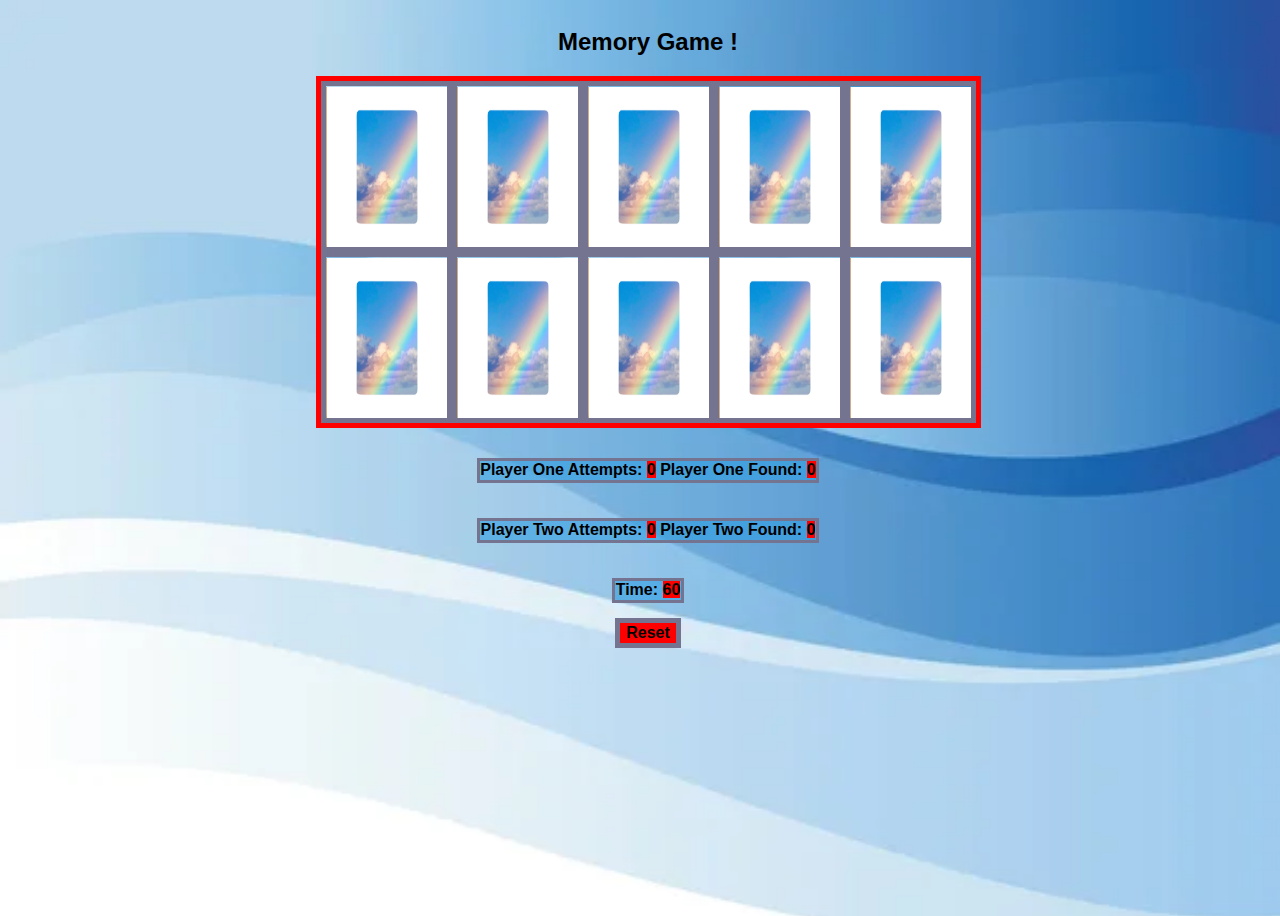
<file: index.html>
<!DOCTYPE html>
<html lang="en">
<head>
   <meta charset="UTF-8">
   <meta http-equiv="X-UA-Compatible" content="IE=edge">
   <meta name="viewport" content="width=device-width, initial-scale=1.0">
   <title>Document</title>
   <link rel="stylesheet" href="css/style.css">
</head>
<body>
   <div class="pageContainer">
      <h2>Memory Game !</h2>
      <div class="gameGrid">
         <!-- <img src="./images/card_A.webp"></img> // testing -->
      </div>
      <!-- <p>Attempts: <span id "attemptsHolder"></span>  Found: <span id="foundHolder"></span></p> // for only player game -->
      
      <p>Player One Attempts:  <span id="playerOneAttemptsHolder"></span>     Player One Found:  <span id="playerOneFoundHolder"></span></p>
      <p>Player Two Attempts:  <span id="playerTwoAttemptsHolder"></span>     Player Two Found:  <span id="playerTwoFoundHolder"></span></p>
      <p>Time:   <span id="timeHolder"></span></p>
      <button  onClick="window.location.reload()">Reset</button>
      <!-- https://stackoverflow.com/questions/29884654/button-that-refreshes-the-page-on-click -->
      <!-- <button class= "play-music">Play Music</button>
      <button class= "play-music">Stop Music</button> -->
   </div>
   <script type="text/javascript" src = "js/app.js"></script>
</body>
</html>
</file>
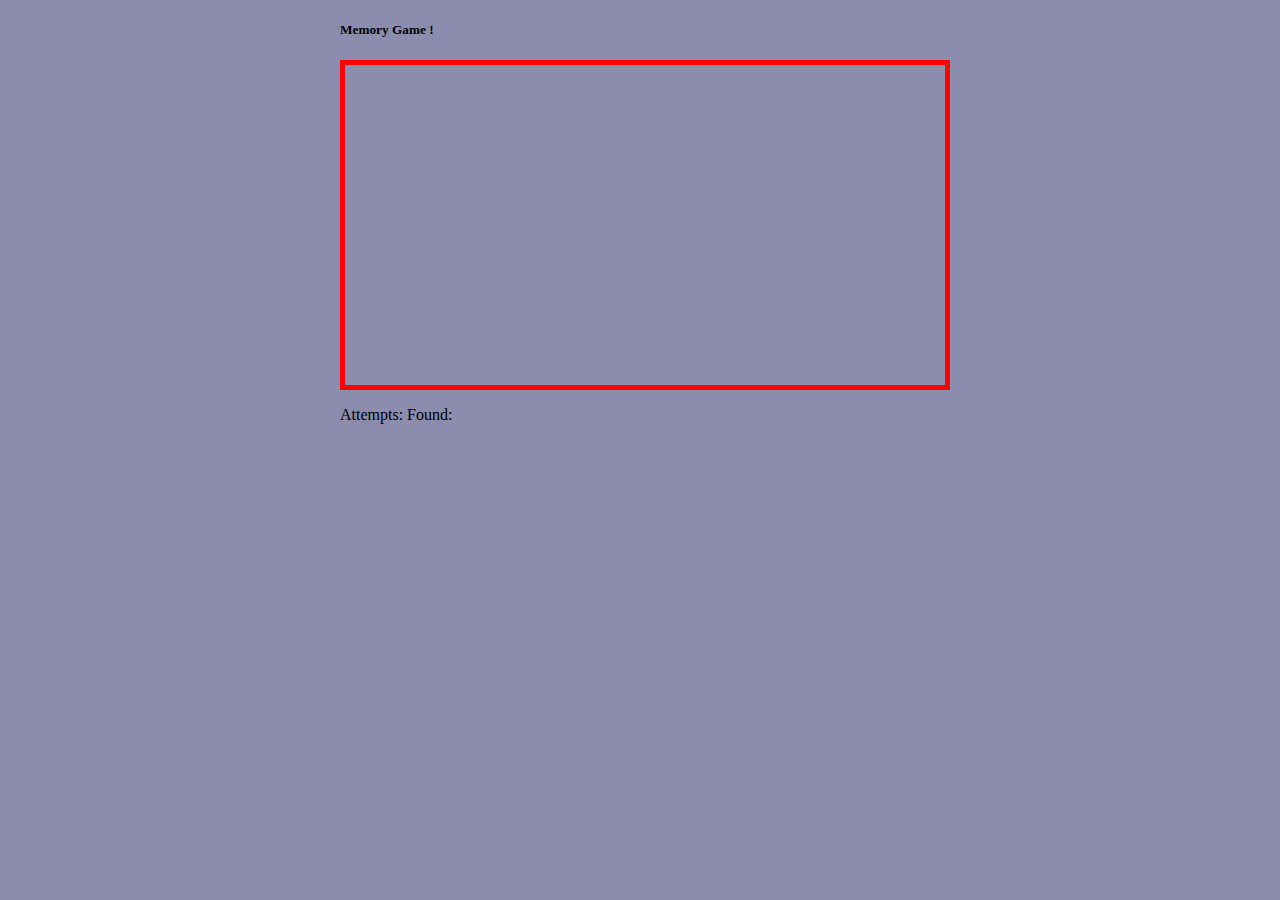
<file: images/Document.html>
<!DOCTYPE html>
<!-- saved from url=(0034)http://127.0.0.1:5500/3-Card-Game/ -->
<html lang="en"><head><meta http-equiv="Content-Type" content="text/html; charset=UTF-8">
   
   <meta http-equiv="X-UA-Compatible" content="IE=edge">
   <meta name="viewport" content="width=device-width, initial-scale=1.0">
   <title>Document</title>
   <link rel="stylesheet" href="./Document_files/style.css">
</head>
<body>
   <div class="pageContainer">
      <h5>Memory Game !</h5>
      <div class="gameGrid">
         <!-- <img src="./images/card_A.webp"></img> -->
      </div>
      <p>Attempts: <span class="attemptsHolder"></span> Found: <span class="foundHolder"></span></p>

   </div>
   <script type="text/javascript" src="./Document_files/app.js"></script>
<!-- Code injected by live-server -->
<script type="text/javascript">
	// <![CDATA[  <-- For SVG support
	if ('WebSocket' in window) {
		(function () {
			function refreshCSS() {
				var sheets = [].slice.call(document.getElementsByTagName("link"));
				var head = document.getElementsByTagName("head")[0];
				for (var i = 0; i < sheets.length; ++i) {
					var elem = sheets[i];
					var parent = elem.parentElement || head;
					parent.removeChild(elem);
					var rel = elem.rel;
					if (elem.href && typeof rel != "string" || rel.length == 0 || rel.toLowerCase() == "stylesheet") {
						var url = elem.href.replace(/(&|\?)_cacheOverride=\d+/, '');
						elem.href = url + (url.indexOf('?') >= 0 ? '&' : '?') + '_cacheOverride=' + (new Date().valueOf());
					}
					parent.appendChild(elem);
				}
			}
			var protocol = window.location.protocol === 'http:' ? 'ws://' : 'wss://';
			var address = protocol + window.location.host + window.location.pathname + '/ws';
			var socket = new WebSocket(address);
			socket.onmessage = function (msg) {
				if (msg.data == 'reload') window.location.reload();
				else if (msg.data == 'refreshcss') refreshCSS();
			};
			if (sessionStorage && !sessionStorage.getItem('IsThisFirstTime_Log_From_LiveServer')) {
				console.log('Live reload enabled.');
				sessionStorage.setItem('IsThisFirstTime_Log_From_LiveServer', true);
			}
		})();
	}
	else {
		console.error('Upgrade your browser. This Browser is NOT supported WebSocket for Live-Reloading.');
	}
	// ]]>
</script>
</body></html>
</file>
<file: css/style.css>
body{
   background-attachment: fixed;
   background-color: rgb(140, 140, 175);
   background-image: url(../images/blue-wave.jpeg);
   background-repeat: no-repeat;
   background-size: cover;
   height: 100vh; /* relative to window */
   width: 100vw;
}
.pageContainer{
   display: flex;
   justify-content: center;
   align-items: center;
   margin: 0 auto;  /* make them cente whole container content */
   /* position: absolute; top left coner */
   flex-direction: column;
   margin:  auto;
} 
.gameGrid{
   display: grid;
   border: 5px solid red;
   grid-template-columns: repeat(5, 131px) ;
   grid-template-rows: repeat(2, 171px);
   perspective: 800px; /* to rotate image nicely */
   grid-gap: .2rem .1rem 2rem 1rem;
} 
.gameGrid img{
   width: 120px;
   height: 160px;
   border: 5px solid rgb(116, 116, 145);
   padding: 1px 0px 0px 1px;
   position: absolute;
}
.card{
   position: relative;
   transform-style: preserve-3d;
   /* transform: rotateY(180deg); not needed because we will use the toggle card*/
   transition: all 0.8s ease;
}
.toggleCard{
   transform: rotateY(180deg);
}
.back{
   transform: scaleX(-1); /* because of flip image in x axis */
}
.front{ 
   /* cursor: pointer; */
   pointer-events: none;
   backface-visibility: hidden;
}
p{
   background-color: rgba(44, 156, 226, 0.575);
   padding: .5px;
   font-family: Arial, Helvetica, sans-serif;
   font-size: medium;
   font-weight: bolder;
   text-decoration-color: red;
   border: 3px solid rgb(116, 116, 145);
   margin: 30px 0px 05px 0px;
   
}
h2{
   font-family: Arial, Helvetica, sans-serif;  
   
}
button{
   background-color: red;
   font-family: Arial, Helvetica, sans-serif;
   font-weight: bolder;
   font-size: medium;
   border: 5px solid rgb(116, 116, 145);
   margin: 10px 0px 0px 0px;
  
}  
#playerOneFoundHolder ,#playerOneAttemptsHolder{
   background-color: red;
   box-sizing: content-box;
}
#playerTwoFoundHolder ,#playerTwoAttemptsHolder{
   background-color: red;
   box-sizing: content-box;
}
#timeHolder{
   background-color: red;
   box-sizing: content-box; 
}
</file>
<file: images/Document_files/style.css>
body{
   background-attachment: fixed;
   background-color: rgb(140, 140, 175);
   /* background-image: */

}

.pageContainer{
   width: 600px;
   margin: 0 auto;  
   /* position: absolute; */
}
   
.gameGrid{
   display: flex;
   justify-content: center;
   flex-wrap: wrap;
   height: 320px;
   width: 100%;
   border: 5px solid red;

}
.gameGrid img{
   width: 120px;
   height: 160px;
   /* border: 2px solid black; */
}
</file>
